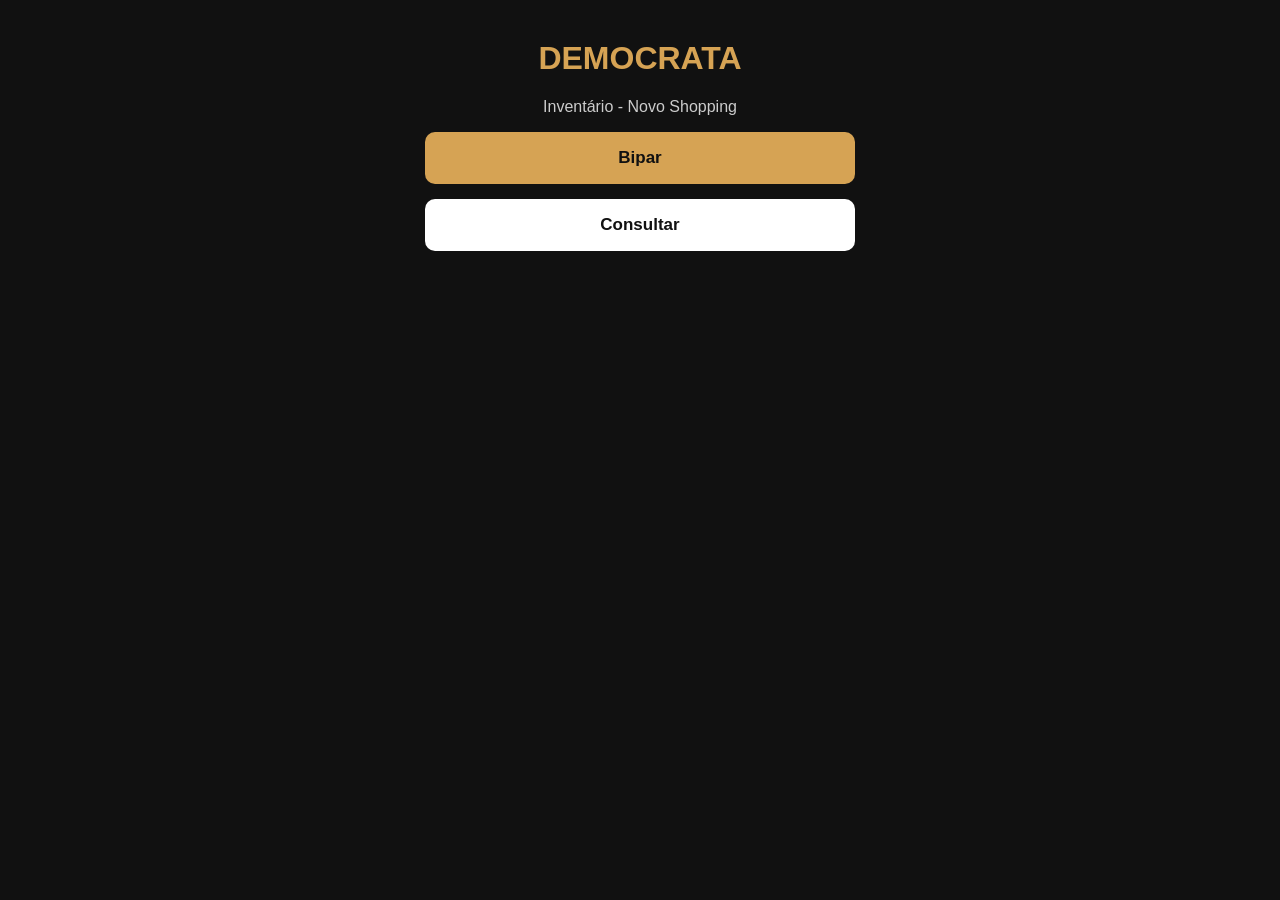
<file: index.html>
<!DOCTYPE html>
<html lang="pt-BR">
<head>
  <meta charset="UTF-8">
  <meta name="viewport" content="width=device-width, initial-scale=1.0">
  <title>Inventário Democrata</title>
  <link rel="stylesheet" href="css/style.css">
</head>
<body>

<div class="container">
  <h1>DEMOCRATA</h1>
  <p>Inventário - Novo Shopping</p>

  <a href="bipar.html" class="btn">Bipar</a>
  <a href="consultar.html" class="btn btn-secundario">Consultar</a>
</div>

</body>
</html>
</file>
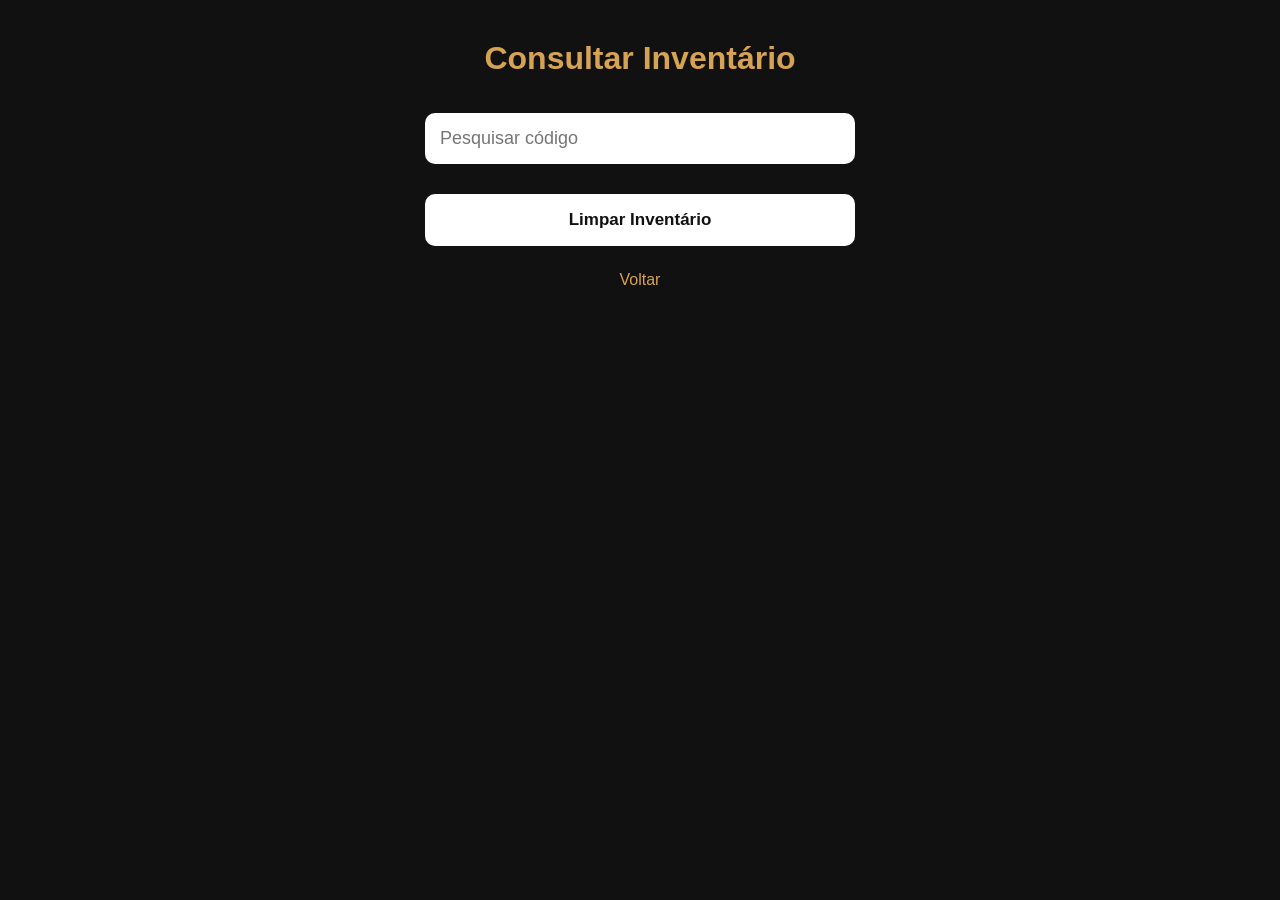
<file: consulta.html>
<!DOCTYPE html>
<html lang="pt-BR">
<head>
  <meta charset="UTF-8">
  <meta name="viewport" content="width=device-width, initial-scale=1.0">
  <title>Consultar Inventário</title>
  <link rel="stylesheet" href="css/style.css">
</head>
<body onload="listarInventario()">

<div class="container">
  <h1>Consultar Inventário</h1>

  <input type="text" id="pesquisa" placeholder="Pesquisar código" onkeyup="listarInventario()">

  <div id="lista"></div>

  <button onclick="limparInventario()" class="btn btn-secundario">Limpar Inventário</button>

  <a href="index.html" class="voltar">Voltar</a>
</div>

<script src="js/app.js"></script>
</body>
</html>
</file>
<file: css/style.css>
body {
  margin: 0;
  font-family: Arial, sans-serif;
  background: #111;
  color: #fff;
}

.container {
  width: 90%;
  max-width: 430px;
  margin: 40px auto;
  text-align: center;
}

h1 {
  color: #d6a354;
}

p {
  color: #ccc;
}

.btn {
  display: block;
  width: 100%;
  padding: 16px;
  margin: 15px 0;
  background: #d6a354;
  color: #111;
  border: none;
  border-radius: 10px;
  font-size: 17px;
  font-weight: bold;
  text-decoration: none;
  cursor: pointer;
  box-sizing: border-box;
}

.btn-secundario {
  background: #fff;
  color: #111;
}

input {
  width: 100%;
  padding: 15px;
  margin: 15px 0;
  border-radius: 10px;
  border: none;
  font-size: 18px;
  box-sizing: border-box;
}

#reader {
  width: 100%;
  margin: 20px 0;
  border-radius: 12px;
  overflow: hidden;
  border: 5px solid #fff;
  box-sizing: border-box;
  transition: all 0.3s ease;
}

.leitura-ok {
  border: 5px solid #00ff66 !important;
  box-shadow: 0 0 22px #00ff66;
}

.leitura-erro {
  border: 5px solid #ff3333 !important;
  box-shadow: 0 0 22px #ff3333;
}

.item {
  background: #222;
  padding: 14px;
  margin: 10px 0;
  border-radius: 8px;
  text-align: left;
}

.item small {
  color: #ccc;
  line-height: 1.5;
}

.controle-qtd {
  display: flex;
  align-items: center;
  justify-content: center;
  gap: 15px;
  margin-top: 12px;
}

.controle-qtd button {
  width: 45px;
  height: 38px;
  border: none;
  border-radius: 8px;
  font-size: 22px;
  font-weight: bold;
  cursor: pointer;
}

.controle-qtd span {
  font-size: 20px;
  font-weight: bold;
  color: #d6a354;
}

.voltar {
  display: block;
  color: #d6a354;
  margin-top: 25px;
  text-decoration: none;
}

#modal {
  display: none;
  position: fixed;
  inset: 0;
  background: rgba(0,0,0,0.75);
  align-items: center;
  justify-content: center;
  z-index: 9999;
}

.modal-box {
  background: #fff;
  color: #111;
  padding: 25px;
  border-radius: 12px;
  width: 85%;
  max-width: 320px;
  text-align: center;
}
</file>
